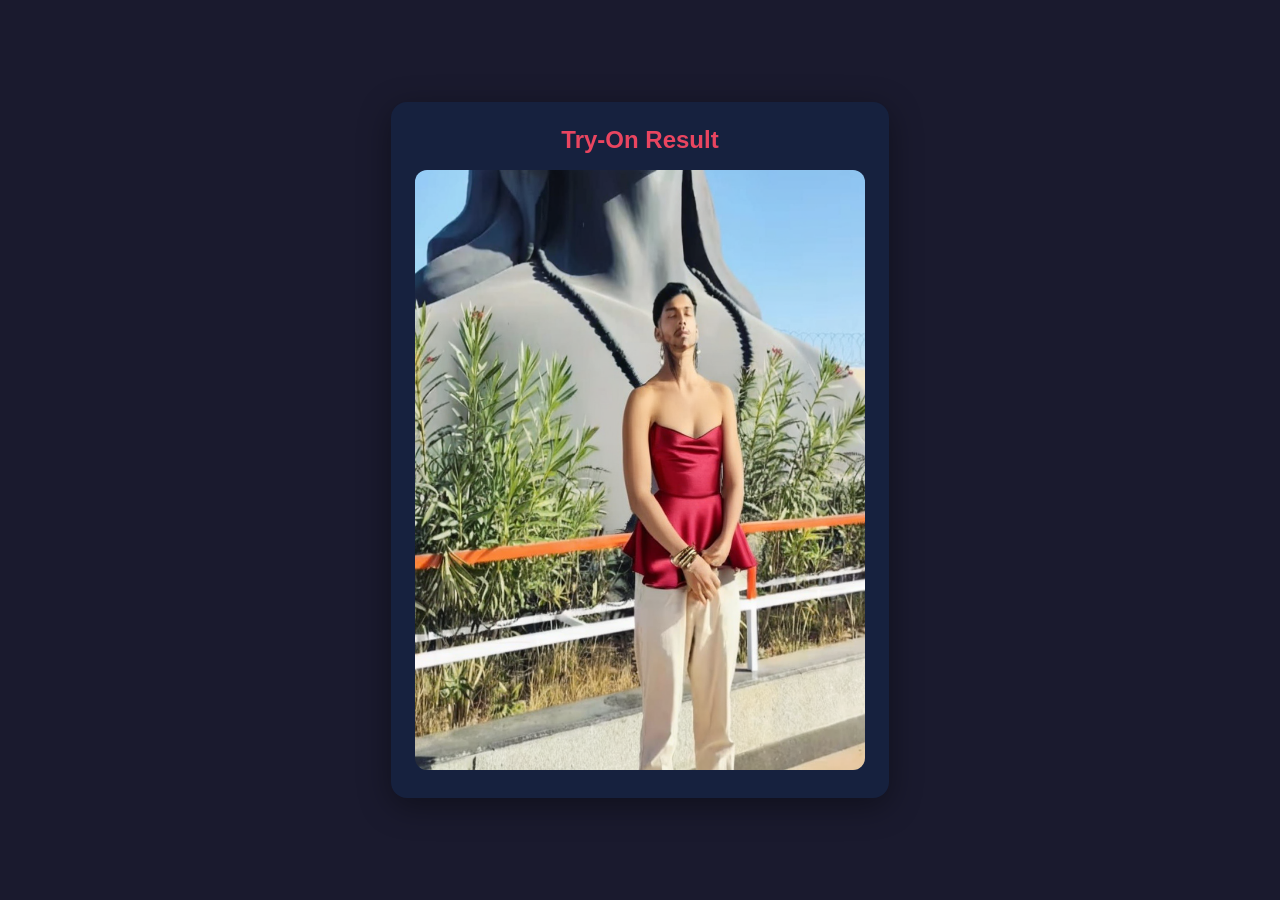
<file: images/view_response.html>
<!DOCTYPE html>
<html>
<head>
  <title>Try-On Result</title>
  <style>
    body { background: #1a1a2e; display: flex; justify-content: center; align-items: center; min-height: 100vh; margin: 0; font-family: sans-serif; }
    .card { background: #16213e; padding: 24px; border-radius: 16px; box-shadow: 0 8px 32px rgba(0,0,0,0.4); text-align: center; }
    h2 { color: #e94560; margin: 0 0 16px; }
    img { max-width: 500px; max-height: 600px; border-radius: 12px; }
  </style>
</head>
<body>
  <div class="card">
    <h2>Try-On Result</h2>
    <img id="result" />
    <script>
      fetch('response_1771141309104.json')
        .then(r => r.json())
        .then(data => { document.getElementById('result').src = data.image; });
    </script>
  </div>
</body>
</html>
</file>
